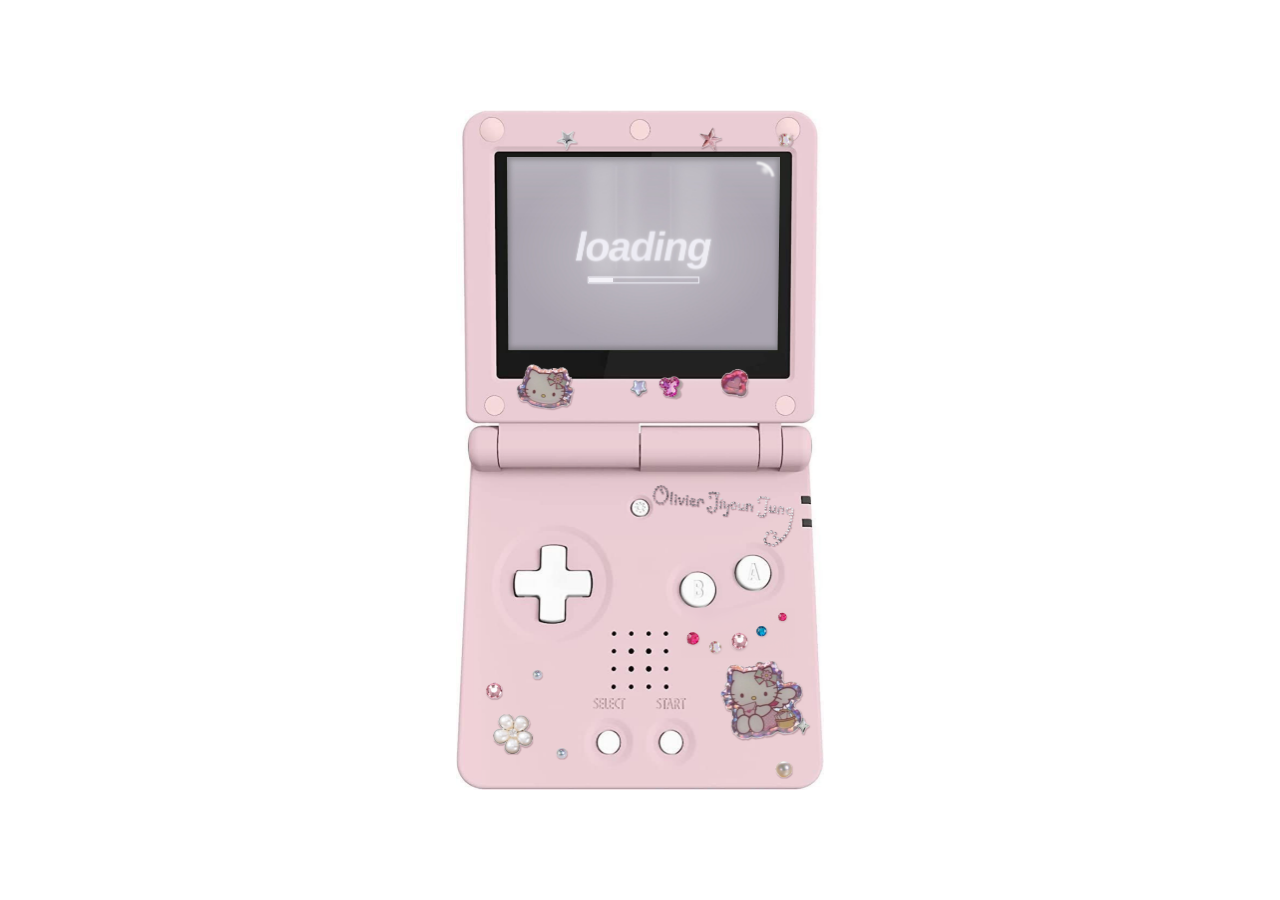
<file: index.html>
<!DOCTYPE html>
<html lang="en">
<head>
<meta charset="UTF-8">
<meta name="viewport" content="width=device-width, initial-scale=1.0">
<title>Olivier Jiyoun Jung</title>
<meta name="description" content="Olivier Jiyoun Jung — speech, language, and the people between them.">
<link rel="preconnect" href="https://fonts.googleapis.com">
<link rel="preconnect" href="https://fonts.gstatic.com" crossorigin>
<link href="https://fonts.googleapis.com/css2?family=DotGothic16&family=Pixelify+Sans:wght@500;600&family=Roboto+Condensed:ital,wght@1,800&family=Arimo:ital,wght@1,700&display=swap" rel="stylesheet">
<link rel="preload" as="image" href="./assets/v2/gba.png">
<link rel="stylesheet" href="./site.css?v=20261111">
</head>
<body class="booting">

<!-- ═══ Boot: GBA loading screen ═══ -->
<section id="boot" class="view gba-view" aria-label="Loading">
  <div class="gba" id="boot-gba">
    <img class="gba-img" src="./assets/v2/gba.png" alt="A pink Game Boy Advance SP decorated with stickers and a rhinestone name sticker">
    <div class="lcd lcd-boot">
      <img src="./assets/v2/lcd-boot.jpg" alt="">
      <i class="boot-fill" id="boot-fill"></i>
      <span class="sr">Olivier Jiyoun Jung — loading</span>
      <span class="boot-press" aria-hidden="true">press start</span>
    </div>
    <button class="hot hot-a" data-skip aria-label="A button — skip loading"></button>
    <button class="hot hot-start" data-skip aria-label="Start button — skip loading"></button>
  </div>
</section>
<div id="flash" aria-hidden="true"></div>

<main id="site">

<!-- ═══ Home: Finder ═══ -->
<section id="home" class="view finder-view" aria-label="Home">
<div class="stage stage-home">
  <div class="win win-home">
    <div class="win-title"><span class="box close" aria-hidden="true"></span><h1>olivier's icons ♪</h1><span class="box zoom" aria-hidden="true"></span><span class="box collapse" aria-hidden="true"></span></div>
    <div class="win-info">7 items, 2026 MB available</div>
    <div class="win-main"><div class="win-body">
      <nav class="folders" aria-label="Sections">
        <a class="folder" href="#about" data-go="about"><img src="./assets/v2/folder-1.png" alt=""><span>about me.1</span></a>
        <a class="folder" href="#academic" data-go="academic"><img src="./assets/v2/folder-2.png" alt=""><span>academic path.2</span></a>
        <a class="folder" href="#works" data-go="works"><img src="./assets/v2/folder-3.png" alt=""><span>selected works.3</span></a>
        <a class="folder" href="./CV_OJJ.pdf" target="_blank" rel="noopener"><img src="./assets/v2/folder-4.png" alt=""><span>full cv.4</span></a>
        <a class="folder" href="#instruments" data-go="instruments"><img src="./assets/v2/folder-5.png" alt=""><span>instruments of<br>the trade.5</span></a>
        <a class="folder" href="#honors" data-go="honors"><img src="./assets/v2/folder-6.png" alt=""><span>honors &amp; awards.6</span></a>
        <a class="folder" href="#guestbook" data-go="guestbook"><img src="./assets/v2/folder-7.png" alt=""><span>guestbook.7</span></a>
      </nav>
    </div>
      <div class="vs" aria-hidden="true"><i class="up"></i><i class="thumb"></i><i class="down"></i></div><div class="hs" aria-hidden="true"><i class="lt"></i><i class="rt"></i></div><div class="grow" aria-hidden="true"></div>
    </div>
  </div>

  <div class="alert" id="alert" role="dialog" aria-label="1 message from olivier">
    <img src="./assets/v2/popup.png" alt="message — 1 message from olivier">
    <button class="a-close" data-close-alert aria-label="Close message"></button>
    <button class="a-ok" data-go="say" aria-label="OK — open the message">OK</button>
  </div>
</div>
</section>

<!-- ═══ About me: PictoChat ═══ -->
<section id="about" class="view picto-view" aria-label="About me">
<div class="stage">
  <div class="picto">
    <div class="picto-head"><button class="xbox" data-home aria-label="Close">✕</button></div>
    <div class="picto-main">
      <div class="tools-wrap"><img class="tools" src="./assets/v2/tools.png" alt=""><button type="button" class="t-up" aria-label="Scroll up"></button><button type="button" class="t-down" aria-label="Scroll down"></button></div>
      <div class="memo memo-about">
        <div class="memo-row memo-top"><span class="tag">about me ♡</span></div>
        <div class="memo-text">
          <p>I study how people talk to each other: what they say, and how they say it.</p>
          <p>I combine language analysis with prosody and timing to build computational models that stay interpretable. That work has taken me from depth and responsiveness in facilitated group conversations to early signs of cognitive and affective decline in how a person talks.</p>
          <p>I also run behavioral experiments on what happens to trust and memory when a voice turns out to be synthetic.</p>
          <p>Speech &amp; Language Processing, Human–AI Interaction, Computational Communication</p>
        </div>
      </div>
    </div>
    <img class="keyboard" src="./assets/v2/keyboard.png" alt="">
  </div>
</div>
</section>

<!-- ═══ Academic path ═══ -->
<section id="academic" class="view finder-view" aria-label="Academic path">
<div class="stage">
  <div class="win">
    <div class="win-title"><button class="box close" data-home aria-label="Close"></button><h2>academic path</h2><span class="box zoom" aria-hidden="true"></span><span class="box collapse" aria-hidden="true"></span></div>
    <div class="win-info">3 items</div>
    <div class="win-main"><div class="win-body">
      <div class="list cols-3">
        <div class="lh"><span>Degree</span><span>Institution</span><span>Period</span></div>
        <div class="lr"><div><b>M.A., Communication &amp; Media</b><small>Advisor: Prof. Jiyoung Kang<br>GPA 4.42 / 4.5, expected Aug 2027</small></div><div>Ewha Womans University<span class="br"></span>Seoul</div><div>Mar 2025 —<span class="br dash"></span>Aug 2027</div></div>
        <div class="lr"><div><b>Exchange Student, School of Business</b></div><div>University of Applied Sciences and Arts Northwestern Switzerland (FHNW)<span class="br"></span>Basel</div><div>Sep 2023 —<span class="br dash"></span>Feb 2024</div></div>
        <div class="lr"><div><b>B.A., Communication &amp; Media</b><small>Scranton Honors Program<br>GPA 4.32 / 4.5, Summa Cum Laude</small></div><div>Ewha Womans University<span class="br"></span>Seoul</div><div>Mar 2021 —<span class="br dash"></span>Feb 2025</div></div>
      </div>
    </div>
      <div class="vs" aria-hidden="true"><i class="up"></i><i class="thumb"></i><i class="down"></i></div><div class="hs" aria-hidden="true"><i class="lt"></i><i class="rt"></i></div><div class="grow" aria-hidden="true"></div>
    </div>
  </div>
</div>
</section>

<!-- ═══ Selected works: project cards ═══ -->
<section id="works" class="view finder-view" aria-label="Selected works">
<div class="stage">
  <div class="win">
    <div class="win-title"><button class="box close" data-home aria-label="Close"></button><h2>selected works ♪</h2><span class="box zoom" aria-hidden="true"></span><span class="box collapse" aria-hidden="true"></span></div>
    <div class="win-info">3 projects, 4 more works</div>
    <div class="win-main"><div class="win-body">
      <div class="projects">
        <article class="pj">
          <div class="pj-art pj-art-depth" aria-hidden="true"></div>
          <div class="pj-body">
            <h3>What makes a conversation deep?</h3>
            <div class="pj-org">MIT Media Lab, Center for Constructive Communication<br>May 2026 — Present</div>
            <p>A framework for measuring depth in facilitated group dialogue, tied to how people sound through prosody and timing.</p>
            <ul class="pj-stats"><li>215 conversations</li><li>7 constructs</li></ul>
          </div>
        </article>
        <article class="pj">
          <div class="pj-art pj-art-speech" aria-hidden="true"></div>
          <div class="pj-body">
            <h3>Hearing decline in speech</h3>
            <div class="pj-org">NAVER Cloud, AI Modeling – Speech Team<br>Nov 2025 — Present</div>
            <p>Speech and language models for early detection of cognitive decline, now extending to depression in clinical interviews.</p>
            <ul class="pj-stats"><li>90.14% F1 on ADReSSo</li><li>prior best 87.32%</li><li>2 papers at INTERSPEECH 2026</li></ul>
            <div class="pj-links"><a href="https://arxiv.org/abs/2606.30675" target="_blank" rel="noopener">arXiv (fusion) »</a><a href="https://arxiv.org/abs/2606.28445" target="_blank" rel="noopener">arXiv (LoRA) »</a><a href="https://clova.ai/tech-blog/%EB%AA%A9%EC%86%8C%EB%A6%AC%EC%97%90-%EB%8B%B4%EA%B8%B4-%EC%9D%B8%EC%A7%80-%EA%B1%B4%EA%B0%95%EC%9D%98-%EB%8B%A8%EC%84%9C-%EC%B9%98%EB%A7%A4-%EC%A1%B0%EA%B8%B0-%EC%8B%A0%ED%98%B8%EB%A5%BC-%EC%B0%BE" target="_blank" rel="noopener">CLOVA Tech Blog »</a></div>
          </div>
        </article>
        <article class="pj">
          <div class="pj-art pj-art-choice" aria-hidden="true"></div>
          <div class="pj-body">
            <h3>How should AI present alternatives?</h3>
            <div class="pj-org">Ewha Womans University<br>with Prof. Jiyoung Kang</div>
            <p>When people decide with an AI chatbot, does it matter whether ideas arrive one at a time or all at once, or whether past choices stay visible as a tree?</p>
            <ul class="pj-stats"><li>Interaction design</li><li>Decision-making</li><li>CHI 2027 LBW (in progress)</li></ul>
          </div>
        </article>
      </div>
      <div class="pj-more-head">more works</div>
      <div class="list cols-works">
        <div class="lr doc"><div><b>Hearing Is Not Remembering: Labeled AI Exposure Protects Memory Without Improving Discrimination of Deepfake Audio</b><small>ACM CHI 2027, related talk at APCAM 2026</small></div><div>Under Review</div><div>2027</div><div class="na">—</div></div>
        <div class="lr doc on"><div><b>South Korean V-Tuber Visual Conventions within Korea–Japan Cultural Circuits</b><small><i>Asian Communication Research</i>, 23(2), presented at NCA 2025</small></div><div>Published</div><div>2026</div><div><a href="https://doi.org/10.20879/acr.2026.23.014" target="_blank" rel="noopener">DOI »</a></div></div>
        <div class="lr doc on"><div><b>Toward a Neurocognitive Account of CASA: EEG Evidence from Human and ChatGPT-Enabled Social Robot Conversation</b><small><i>International Journal of Human-Computer Interaction</i>, presented at ICA 2026</small></div><div>Published</div><div>2026</div><div><a href="https://doi.org/10.1080/10447318.2026.2762653" target="_blank" rel="noopener">DOI »</a></div></div>
        <div class="lr doc"><div><b>How Policy Shapes Media Narratives of Environmental Risk: A Nine-Year Analysis of Particulate Matter News Coverage in South Korea</b></div><div>Under Review</div><div>2026</div><div class="na">—</div></div>
      </div>
      <a class="pj-cv" href="./CV_OJJ.pdf" target="_blank" rel="noopener">full publication list in my CV (PDF) »</a>
    </div>
      <div class="vs" aria-hidden="true"><i class="up"></i><i class="thumb"></i><i class="down"></i></div><div class="hs" aria-hidden="true"><i class="lt"></i><i class="rt"></i></div><div class="grow" aria-hidden="true"></div>
    </div>
  </div>
</div>
</section>

<!-- ═══ Instruments ═══ -->
<section id="instruments" class="view finder-view" aria-label="Instruments of the trade">
<div class="stage">
  <div class="win">
    <div class="win-title"><button class="box close" data-home aria-label="Close"></button><h2>instruments of the trade</h2><span class="box zoom" aria-hidden="true"></span><span class="box collapse" aria-hidden="true"></span></div>
    <div class="win-info">5 groups, 27 tools</div>
    <div class="win-main"><div class="win-body">
      <div class="list cols-2">
        <div class="lh"><span>Category</span><span>Tools</span></div>
        <div class="lr"><div><b>Programming</b></div><div class="big">Python, R, JavaScript, LaTeX, Docker</div></div>
        <div class="lr"><div><b>Machine Learning &amp; NLP</b></div><div class="big">PyTorch, Hugging Face Transformers, scikit-learn, LLM Fine-tuning (LoRA), RAG, Computer Vision</div></div>
        <div class="lr"><div><b>Speech &amp; Audio</b></div><div class="big">ASR (Whisper), Speech Emotion Recognition, Prosodic Analysis (Praat), Audio LLMs</div></div>
        <div class="lr"><div><b>Research Methods</b></div><div class="big">Mixed-effects Models, Experimental &amp; Survey Design, Content Analysis, PsychoPy, SPSS, MNE-Python (EEG)</div></div>
        <div class="lr"><div><b>Audio &amp; Creative</b></div><div class="big">Ableton Live, Melodyne, Logic Pro, Unreal Engine (VR), Adobe Premiere Pro, Adobe Photoshop</div></div>
      </div>
    </div>
      <div class="vs" aria-hidden="true"><i class="up"></i><i class="thumb"></i><i class="down"></i></div><div class="hs" aria-hidden="true"><i class="lt"></i><i class="rt"></i></div><div class="grow" aria-hidden="true"></div>
    </div>
  </div>
</div>
</section>

<!-- ═══ Honors ═══ -->
<section id="honors" class="view finder-view" aria-label="Honors and awards">
<div class="stage">
  <div class="win">
    <div class="win-title"><button class="box close" data-home aria-label="Close"></button><h2>honors &amp; awards</h2><span class="box zoom" aria-hidden="true"></span><span class="box collapse" aria-hidden="true"></span></div>
    <div class="win-info">9 items</div>
    <div class="win-main"><div class="win-body">
      <div class="list cols-3">
        <div class="lh"><span>Award</span><span>Awarded by</span><span>Year</span></div>
        <div class="lr"><div><b>SSK Graduate Assistantship</b><small>$6,700 / yr</small></div><div>Ewha Womans University</div><div>2026–2027</div></div>
        <div class="lr"><div><b>SSK Travel Support</b><small>INTERSPEECH 2026, $750</small></div><div>Ewha Womans University</div><div>2026</div></div>
        <div class="lr"><div><b>Excellence Ewha-in Scholarship</b><small>$10,000</small></div><div>Ewha Womans University</div><div>2025–2027</div></div>
        <div class="lr"><div><b>Summa Cum Laude</b></div><div>Ewha Womans University</div><div>2025</div></div>
        <div class="lr"><div><b>Student Travel Grant</b><small>NCA 111th Convention</small></div><div>National Communication Association</div><div>2025</div></div>
        <div class="lr"><div><b>Departmental Academic Excellence Scholarship</b></div><div>Ewha Womans University</div><div>2024</div></div>
        <div class="lr"><div><b>FHNW International Merit Scholarship</b></div><div>University of Applied Sciences and Arts Northwestern Switzerland</div><div>2023</div></div>
        <div class="lr"><div><b>Excellence Award</b><small>5th Investigative Reporting Contest</small></div><div>Korea News Agency Commission</div><div>2022</div></div>
        <div class="lr"><div><b>Highest Honors</b><small>all semesters</small></div><div>Ewha Womans University</div><div>2021–2025</div></div>
      </div>
    </div>
      <div class="vs" aria-hidden="true"><i class="up"></i><i class="thumb"></i><i class="down"></i></div><div class="hs" aria-hidden="true"><i class="lt"></i><i class="rt"></i></div><div class="grow" aria-hidden="true"></div>
    </div>
  </div>
</div>
</section>

<!-- ═══ Guestbook: rate + write (PictoChat) ═══ -->
<section id="guestbook" class="view picto-view" aria-label="Guestbook — leave a note">
<div class="stage">
  <form class="picto" id="gb-form" autocomplete="off">
    <div class="picto-head"><button type="button" class="xbox" data-home aria-label="Close">✕</button></div>
    <div class="picto-main">
      <div class="tools-wrap"><img class="tools" src="./assets/v2/tools.png" alt=""><button type="button" class="t-up" aria-label="Scroll up"></button><button type="button" class="t-down" aria-label="Scroll down"></button></div>
      <div class="memo memo-about memo-gb">
        <div class="memo-row memo-top"><span class="tag">guestbook ♡</span></div>
        <div class="memo-text">
          <p>rate your experience, then leave a note ♡</p>
          <div class="gb-line"><span class="gb-lab">hearts</span><span class="stars" id="rate-stars" role="radiogroup" aria-label="Rating">
            <button type="button" data-v="1" aria-label="1 heart"></button><button type="button" data-v="2" aria-label="2 hearts"></button><button type="button" data-v="3" aria-label="3 hearts"></button><button type="button" data-v="4" aria-label="4 hearts"></button><button type="button" data-v="5" aria-label="5 hearts"></button>
          </span></div>
          <label class="gb-line"><span class="gb-lab">nickname</span><input id="gb-name" maxlength="30" placeholder="your name"></label>
          <label class="gb-line"><span class="gb-lab">message</span><input id="gb-message" maxlength="100" placeholder="say something nice ♡"></label>
        </div>
      </div>
    </div>
    <div class="kb-wrap">
      <img class="keyboard" src="./assets/v2/keyboard.png" alt="">
      <button type="submit" class="hot hot-enter" aria-label="Enter — sign the guestbook"></button>
      <button type="submit" class="hot hot-send" aria-label="Send — sign the guestbook"></button>
    </div>
  </form>
</div>
</section>

<!-- ═══ Guestbook: wall ═══ -->
<section id="wall" class="view finder-view" aria-label="Guestbook entries">
<div class="stage">
  <div class="win">
    <div class="win-title"><button class="box close" data-home aria-label="Close"></button><h2>guestbook ♪</h2><span class="box zoom" aria-hidden="true"></span><span class="box collapse" aria-hidden="true"></span></div>
    <div class="win-info" id="gb-info">loading entries…</div>
    <div class="win-main"><div class="win-body">
      <div class="list cols-gb" id="gb-list">
        <div class="lh"><span>Nickname</span><span>Message</span><span>Date</span></div>
      </div>
    </div>
      <div class="vs" aria-hidden="true"><i class="up"></i><i class="thumb"></i><i class="down"></i></div><div class="hs" aria-hidden="true"><i class="lt"></i><i class="rt"></i></div><div class="grow" aria-hidden="true"></div>
    </div>
  </div>
</div>
</section>

<!-- ═══ Say hello: GBA message ═══ -->
<section id="say" class="view gba-view" aria-label="Say hello">
  <div class="gba" id="say-gba">
    <img class="gba-img" src="./assets/v2/gba.png" alt="">
    <div class="lcd lcd-msg">
      <img src="./assets/v2/lcd-say.jpg" alt="olivier: open to research collabs, speaking invitations and good conversations">
      <a class="row r-email" href="mailto:olivierjiyounjung@gmail.com"><span class="sr">Email</span></a>
      <a class="row r-li" href="https://www.linkedin.com/in/olivier-jiyoun-jung-290287389" target="_blank" rel="noopener"><span class="sr">LinkedIn</span></a>
      <a class="row r-cv" href="./CV_OJJ.pdf" target="_blank"><span class="sr">CV (PDF)</span></a>
      <button class="row r-back" data-home><span class="sr">Back</span></button>
    </div>
    <button class="hot hot-a" data-home aria-label="A button — back home"></button>
    <button class="hot hot-b" data-home aria-label="B button — back home"></button>
    <button class="hot hot-dpad" data-home aria-label="D-pad — back home"></button>
    <button class="hot hot-start" data-home aria-label="Start — back home"></button>
  </div>
</section>

</main>

<script src="./site.js?v=20261111"></script>
</body>
</html>
</file>
<file: site.css>
/* Olivier Jiyoun Jung — v2 "pink Game Boy + Mac OS 8" site.
   Palette and sizes follow the Figma file "olivierjyjung — welcome redesign". */
:root {
  --bg: #FCE9F1;        /* window / pictochat background */
  --panel: #FEEDF7;     /* buttons, info bar, memo */
  --pink: #FFB9E7;      /* the one accent pink */
  --choc: #7B4F3A;      /* outlines, arrows */
  --choc-dk: #5E3A2A;   /* window edge + shadow */
  --gray: #ABA1AA;
  --ink: #1A0714;
  --sub: #7A4E68;
  --link: #D6479C;
  --pix: 'DotGothic16', 'MS Gothic', monospace;
}
* { box-sizing: border-box; }
html, body { margin: 0; }
body { background: #fff; color: var(--ink); font-family: var(--pix); }
button { font: inherit; color: inherit; background: none; border: 0; padding: 0; cursor: pointer; }
a { color: inherit; }
img { display: block; }

/* ─── views (desktop: one at a time) ─── */
.view { min-height: 100vh; min-height: 100dvh; display: none; align-items: center; justify-content: center; padding: 48px 24px; }
.view.on { display: flex; animation: fadeIn .25s ease-out; }
@keyframes fadeIn { from { opacity: 0; } }
body.booting #site { display: none; }
body:not(.booting) #boot { display: none; }
#boot { display: flex; }

/* ─── Game Boy ─── */
.gba { position: relative; height: min(88vh, 680px); aspect-ratio: 737 / 1360; }
.gba-img { width: 100%; height: 100%; user-select: none; -webkit-user-drag: none; }
.lcd {
  position: absolute; left: 13.84%; top: 6.9%; width: 74.15%; height: 28.42%;
  clip-path: polygon(0 0, 100% 0, 99.01% 100%, .49% 100%);
  container-type: inline-size; overflow: hidden;
}
.lcd-in { position: absolute; inset: 0; }
.hot { position: absolute; border-radius: 50%; background: transparent; transform: translate(-50%, -50%); }
.hot:focus-visible { outline: 2px dashed var(--link); }
.hot-a     { left: 80.7%; top: 67.8%; width: 11%; aspect-ratio: 1; }
.hot-b     { left: 65.7%; top: 70.5%; width: 11%; aspect-ratio: 1; }
.hot-dpad  { left: 26.7%; top: 69.6%; width: 20%; aspect-ratio: 1; }
.hot-start { left: 58.3%; top: 92.8%; width: 9%;  aspect-ratio: 1; }

/* boot LCD — Figma render of the IMG_7905 loading screen; only the bar fill is live */
.lcd > img { position: absolute; inset: 0; width: 100%; height: 100%; }
.boot-fill { position: absolute; left: 30.055%; top: 52.52%; height: 2.07%; width: 3.19%; background: #F4F2F8; box-shadow: 0 0 1.4cqw rgba(255,255,255,.4); }
.sr { position: absolute; width: 1px; height: 1px; overflow: hidden; clip: rect(0 0 0 0); white-space: nowrap; }

/* boot → home: zoom into the LCD, flash white */
#boot-gba { transform-origin: 50% 21%; transition: transform .6s ease-in; }
#boot.zoom #boot-gba { transform: scale(4.6); }
#flash { position: fixed; inset: 0; background: #fff; opacity: 0; pointer-events: none; z-index: 50; transition: opacity .45s ease-out; }
#flash.on { opacity: 1; transition-duration: .5s; transition-timing-function: ease-in; }

/* boot = gate: after the bar fills, PRESS START blinks until the visitor clicks, taps, or presses a key */
#boot { cursor: pointer; }
.boot-press { position: absolute; left: 0; right: 0; top: 76%; text-align: center; visibility: hidden;
  font: italic 700 6.2cqw/1 'Arimo', sans-serif; letter-spacing: .06em; text-transform: uppercase;
  color: #F4F2F8; text-shadow: 0 0 1.4cqw rgba(255,255,255,.55); }
#boot.ready .boot-press { visibility: visible; animation: pressBlink 1.1s steps(1, end) infinite; }
@keyframes pressBlink { 50% { visibility: hidden; } }
@media (prefers-reduced-motion: reduce) { #boot.ready .boot-press { animation: none; } }

/* say-hi LCD — Figma render; menu rows are link hotspots */
.lcd .row { position: absolute; left: 5.72%; width: 87.45%; height: 10.69%; display: block; }
.r-email { top: 53.89%; } .r-li { top: 64.47%; } .r-cv { top: 75.04%; }
.lcd .r-back { left: 79%; top: 86.5%; width: 17%; height: 11%; }
.lcd .row:hover, .lcd .row:focus-visible { background: rgba(46,42,51,.16); outline: none; }
.lcd .r-email:hover, .lcd .r-email:focus-visible { background: rgba(255,255,255,.12); }
#say.buzz #say-gba { animation: buzz .32s linear 1; }
@keyframes buzz { 0%,100% { transform: none; } 15% { transform: translateX(9px); } 35% { transform: translateX(-8px); } 55% { transform: translateX(6px); } 75% { transform: translateX(-4px); } }
#say.dim .lcd-msg > img { filter: brightness(.8); }

/* ─── Mac OS 8 Finder window ─── */
.win { position: relative; width: min(960px, 100%); background: var(--bg); border: 2px solid var(--choc-dk); box-shadow: 4px 4px 0 rgba(94,58,42,.22); display: flex; flex-direction: column; }
.win-home { width: min(820px, 100%); }
.win-title { position: relative; height: 38px; display: flex; align-items: center; justify-content: center; }
.win-title::before { content: ''; position: absolute; left: 44px; right: 76px; top: 9px; height: 22px;
  background: repeating-linear-gradient(var(--pink) 0 1.5px, #fff 1.5px 2.5px, transparent 2.5px 4px); }
.win-title h1, .win-title h2 { position: relative; margin: 0; padding: 0 10px; background: var(--bg); font: 20px/29px var(--pix); font-weight: 400; }
.box { position: absolute; top: 8px; width: 22px; height: 22px; background: var(--panel); border: 1.5px solid var(--choc);
  box-shadow: inset 2px 2px 0 #fff, inset -2px -2px 0 var(--pink); }
.box.close { left: 12px; } .box.zoom { right: 40px; } .box.collapse { right: 12px; }
.box.zoom::after { content: ''; position: absolute; left: 3.5px; top: 3.5px; width: 12px; height: 10px; border: 1.5px solid var(--choc); }
.box.collapse::after { content: ''; position: absolute; left: 3.5px; width: 12px; top: 4.5px; height: 6.5px; border-top: 1.5px solid var(--choc); border-bottom: 1.5px solid var(--choc); }
button.box:hover { background: var(--pink); }
.win-info { margin: 2px 8px 6px; height: 44px; display: flex; align-items: center; justify-content: center; background: var(--panel); border: 1.5px solid var(--pink); font-size: 19px; position: relative; }
.win-info::before { content: ''; position: absolute; left: 11px; top: 9px; width: 20px; height: 20px;
  background: linear-gradient(90deg, var(--pink) 1px, transparent 1px 6px, var(--pink) 6px 7px, transparent 7px) 0 0 / 7px 7px,
              linear-gradient(var(--pink) 1px, transparent 1px 6px, var(--pink) 6px 7px, transparent 7px) 0 0 / 7px 7px; }
.win-main { display: grid; grid-template-columns: minmax(0, 1fr) 32px; grid-template-rows: auto 32px; margin: 0 8px 8px; }
.win-body { background: #fff; border: 1.5px solid var(--pink); border-right: 0; overflow-y: auto; overscroll-behavior: contain; scrollbar-width: none; }
.win-body::-webkit-scrollbar { display: none; }
.vs, .hs, .grow { position: relative; user-select: none; background: var(--panel); border: 1.5px solid var(--pink); }
.hs { border-top: 0; } .grow { border-top: 0; border-left: 0; }
.vs i, .hs i { position: absolute; width: 32px; height: 32px; background: var(--panel); border: 1.5px solid var(--choc); box-shadow: inset 2px 2px 0 #fff, inset -2px -2px 0 var(--pink); }
.vs .up { left: -1.5px; top: -1.5px; } .vs .down { left: -1.5px; bottom: -1.5px; }
.vs .thumb { left: .5px; top: 38.5px; width: 28px; height: 34px;
  background: repeating-linear-gradient(var(--choc) 0 1.5px, transparent 1.5px 5px) 6px 8px / 16px 17px no-repeat var(--panel); }
.hs .lt { left: -1.5px; top: -1.5px; } .hs .rt { right: -1.5px; top: -1.5px; }
.vs .up::after, .vs .down::after, .hs .lt::after, .hs .rt::after { content: ''; position: absolute; border: solid transparent; }
.vs .up::after { left: 7.5px; top: 10.5px; border-width: 0 7px 8px; border-bottom-color: var(--choc); }
.vs .down::after { left: 7.5px; top: 10.5px; border-width: 8px 7px 0; border-top-color: var(--choc); }
.hs .lt::after { left: 10.5px; top: 7.5px; border-width: 7px 8px 7px 0; border-right-color: var(--choc); }
.hs .rt::after { left: 10.5px; top: 7.5px; border-width: 7px 0 7px 8px; border-left-color: var(--choc); }
.grow::after { content: ''; position: absolute; left: 6px; top: 6px; width: 18px; height: 18px;
  background: url("data:image/svg+xml,%3Csvg xmlns='http://www.w3.org/2000/svg' viewBox='0 0 18 18'%3E%3Cpath d='M0 18L18 0M6 18L18 6M12 18L18 12' stroke='%237B4F3A' stroke-width='1.5'/%3E%3C/svg%3E"); }

/* home folders — positions from the Figma home frame */
.win-home .win-body { height: 384px; max-height: none; }
.folders { position: relative; height: 100%; }
.folder { position: absolute; width: 170px; height: 110px; text-decoration: none; font-size: 16px; line-height: 19px; text-align: center; }
.folder img { width: 76px; height: 76px; margin-left: 53px; }
.folder span { position: absolute; left: 0; right: 0; top: 70px; }
.folder:nth-child(1) { left: 25px;  top: 60px; } .folder:nth-child(2) { left: 205px; top: 60px; }
.folder:nth-child(3) { left: 395px; top: 60px; } .folder:nth-child(4) { left: 575px; top: 60px; }
.folder:nth-child(5) { left: 111px; top: 220px; } .folder:nth-child(6) { left: 301px; top: 220px; } .folder:nth-child(7) { left: 491px; top: 220px; }
.folder:hover span, .folder:focus-visible span { outline: none; }
.folder:hover span > *, .folder:focus-visible span { background: none; }
.folder:hover img, .folder:focus-visible img { filter: brightness(.88); }

/* lists */
.list { display: grid; font-size: 15px; }
.lh, .lr { display: grid; grid-template-columns: var(--cols); }
.cols-3 { --cols: 57% 27.6% 15.4%; }
.cols-2 { --cols: 28.5% 71.5%; }
.cols-works { --cols: 65.8% 14% 8.1% 12.1%; }
.cols-gb { --cols: 23% 60% 17%; }
.lh { position: sticky; top: 0; z-index: 1; }
.lh span { height: 28px; padding: 3px 12px 0; background: var(--panel); border: 1.5px solid var(--pink); border-left-width: 0; font-size: 16px; line-height: 22px; }
.lh span:first-child { position: relative; border-left-width: 0; padding-left: 14px; }
.cols-works .lh span:first-child, .cols-gb .lh span:first-child { padding-left: 34px; }
.lh span:first-child::after { content: ''; position: absolute; right: 8px; top: 10px; border: solid transparent; border-width: 6px 5px 0; border-top-color: var(--choc); }
.lr { border-bottom: 1px solid var(--pink); }
.lr > div { padding: 4px 12px 8px; font-size: 14px; line-height: 20px; }
.lr > div:first-child { padding-left: 14px; }
.lr > div:nth-child(2) { background: var(--panel); }
.lr b { display: block; font-weight: 400; font-size: 18px; line-height: 24px; }
.lr small { display: block; margin-top: 4px; font-size: 14px; line-height: 20px; color: var(--sub); }
.cols-works .lr b, .cols-gb .lr b { font-size: 15px; line-height: 20px; }
.cols-works .lr > div, .cols-gb .lr > div { font-size: 15px; }
.lr .big { font-size: 16px; line-height: 24px; }
.lr .na { color: var(--gray); }
.lr .br::before { content: '\A'; white-space: pre; }
.lr a { color: var(--link); }
.doc > div:first-child, .gb-row > div:first-child { position: relative; padding-left: 34px; }
.doc > div:first-child::before { content: ''; position: absolute; left: 10px; top: calc(50% - 2px); width: 14px; height: 17px; transform: translateY(-50%);
  background: #fff; border: 1.2px solid var(--choc); clip-path: polygon(0 0, 70% 0, 100% 24%, 100% 100%, 0 100%); }
.doc.on > div:first-child::before { background: var(--pink); }
.gb-row > div:first-child::before { content: ''; position: absolute; left: 11px; top: 13px; width: 16px; height: 14px;
  background: url("data:image/svg+xml,%3Csvg xmlns='http://www.w3.org/2000/svg' viewBox='0 0 7 6' shape-rendering='crispEdges'%3E%3Cpath d='M1 0h2v1H1zM4 0h2v1H4zM0 1h1v2H0zM3 1h1v1H3zM6 1h1v2H6zM1 3h1v1H1zM5 3h1v1H5zM2 4h1v1H2zM4 4h1v1H4zM3 5h1v1H3z' fill='%237B4F3A'/%3E%3Cpath d='M1 1h2v2H1zM4 1h2v2H4zM3 2h1v1H3zM2 3h3v1H2zM3 4h1v1H3z' fill='%23fff'/%3E%3C/svg%3E") center / contain no-repeat; image-rendering: pixelated; }
.gb-row.new { background: rgba(255,185,231,.35); }
.gb-row.new > div:first-child::before { filter: hue-rotate(0deg); background-image: url("data:image/svg+xml,%3Csvg xmlns='http://www.w3.org/2000/svg' viewBox='0 0 7 6' shape-rendering='crispEdges'%3E%3Cpath d='M1 0h2v1H1zM4 0h2v1H4zM0 1h1v2H0zM3 1h1v1H3zM6 1h1v2H6zM1 3h1v1H1zM5 3h1v1H5zM2 4h1v1H2zM4 4h1v1H4zM3 5h1v1H3z' fill='%237B4F3A'/%3E%3Cpath d='M1 1h2v2H1zM4 1h2v2H4zM3 2h1v1H3zM2 3h3v1H2zM3 4h1v1H3z' fill='%23FFB9E7'/%3E%3C/svg%3E"); }
.gb-row .stars-mini { color: var(--choc); margin-left: 8px; }

/* ─── Home alert — Figma render with live buttons ─── */
#home { position: relative; }
.alert { position: absolute; left: calc(50% + 146px); top: calc(50% + 166px); width: 248px; box-shadow: 3px 3px 0 rgba(94,58,42,.22); z-index: 2; }
.alert img { width: 100%; }
.alert.gone { display: none; }
.a-close, .a-ok { position: absolute; }
.a-close { left: 2.4%; top: 3.4%; width: 4.8%; height: 10.2%; }
.a-ok { left: 68.5%; top: 67.8%; width: 26.6%; height: 23.7%; border-radius: 9px; }
.a-ok:hover { background: rgba(255,185,231,.35); }

/* ─── PictoChat (about + guestbook) ─── */
.picto-view { background: var(--bg); }
.picto-view { padding-left: 12px; padding-right: 12px; }
.picto { width: min(1000px, 100%); display: flex; flex-direction: column; align-items: center; }
.picto-head { align-self: stretch; display: flex; justify-content: flex-end; align-items: center; gap: 10px; margin-bottom: 8px; font-size: 22px; }
.xbox { width: 30px; height: 30px; border: 2.5px solid var(--ink); background: #fff; font-size: 18px; line-height: 1; }
.xbox:hover { background: var(--pink); }
.picto-main { align-self: stretch; position: relative; display: flex; padding-left: 68px; }
.tools { position: absolute; left: 0; top: 0; width: 51px; height: 100%; object-fit: contain; image-rendering: pixelated; }
.memo { flex: 1; position: relative; background: var(--panel); border: 4px solid var(--ink); border-radius: 16px; padding: 10px; }
.memo::before { content: ''; position: absolute; inset: 4px; border: 3px solid var(--pink); border-radius: 12px; pointer-events: none; }
.memo-row { position: relative; display: flex; align-items: center; min-height: var(--row); border-bottom: 2.5px solid var(--pink); }
.memo-row:last-child { border-bottom: 0; }
.tag { align-self: stretch; display: flex; align-items: center; padding: 0 18px; background: var(--pink); border-right: 2.5px solid var(--pink); min-width: 196px; font-size: 24px; }
.tag.plain { background: none; min-width: 0; font-size: 26px; }
.memo-about { --row: 36px; }
.memo-about .tag { min-width: 0; }
.memo-top .deco { padding-left: 30px; font-size: 22px; white-space: nowrap; }
.memo-text { font-size: 21px; line-height: 36px; padding: 0 20px;
  background: repeating-linear-gradient(transparent 0 33.5px, var(--pink) 33.5px 36px); }
.memo-text p { margin: 0 0 36px; }
.memo-text p:last-child { margin-bottom: 0; }
.keyboard { width: min(559px, 76%); margin-top: 16px; image-rendering: auto; }

.stars { display: flex; align-items: center; gap: 6px; }
.stars button { width: 20px; height: 17px; background: url('./assets/v2/heart-empty.png') center / contain no-repeat; image-rendering: pixelated; }
.stars button.on { background-image: url('./assets/v2/heart-full.png'); }
.kb-wrap { position: relative; width: min(840px, 84%); margin-top: 16px; }
.kb-wrap .keyboard { width: 100%; margin: 0; }
.kb-wrap .hot { border-radius: 4px; transform: none; }
.hot-enter { left: 66.1%; top: 39.3%; width: 12.3%; height: 16.1%; }
.hot-send  { left: 87%;   top: .4%;   width: 13%;   height: 32.4%; }

/* ═══ Mobile: one long scrolling page ═══ */
@media (max-width: 720px) {
  .view { padding: 16px; }
  .stage { width: 100%; display: flex; flex-direction: column; align-items: stretch; }
  .stage-home .win-home, .stage-home .alert { position: relative; left: auto; top: auto; }
  .picto-view .stage { align-items: center; }
  .gba { height: auto; width: min(92vw, 380px); }
  #boot { min-height: 100dvh; }
  #say { padding: 28px 16px 60px; }

  .win-title { height: 30px; }
  .win-title::before { left: 34px; right: 60px; top: 7px; height: 16px; }
  .win-title h1, .win-title h2 { font-size: 16px; padding: 0 8px; }
  .box { top: 6px; width: 18px; height: 18px; }
  .box.close { left: 8px; } .box.zoom { right: 32px; } .box.collapse { right: 8px; }
  .box.zoom::after { width: 8px; height: 7px; }
  .win-info { height: 34px; font-size: 14px; margin: 2px 6px 6px; }
  .win-info::before { display: none; }
  .win-title h1, .win-title h2 { line-height: 22px; }
  .win-main { margin: 0 6px 6px; grid-template-columns: minmax(0, 1fr) 20px; grid-template-rows: auto 20px; }
  .win-body { max-height: calc(100dvh - 150px); overflow-y: auto; }
  .win-home .win-body { height: auto; max-height: none; overflow: visible; }
  .vs i, .hs i { width: 20px; height: 20px; }
  .vs .thumb { width: 16px; height: 24px; top: 24px; background-position: 3px 6px; background-size: 10px 12px; }
  .vs .up::after, .vs .down::after { left: 4px; top: 6px; border-width: 0 5px 6px; }
  .vs .down::after { border-width: 6px 5px 0; }
  .hs .lt::after, .hs .rt::after { left: 6px; top: 4px; border-width: 5px 6px 5px 0; }
  .hs .rt::after { border-width: 5px 0 5px 6px; }
  .grow::after { left: 3px; top: 3px; width: 12px; height: 12px; }

  .folders { display: grid; grid-template-columns: 1fr 1fr; row-gap: 26px; padding: 22px 8px 26px; height: auto; }
  .folder:nth-child(n) { position: static; width: auto; height: auto; display: flex; flex-direction: column; align-items: center; gap: 6px; font-size: 14px; line-height: 17px; }
  .folder img { width: 64px; height: 64px; margin: 0; transform: translateX(5px); }
  .folder span { position: static; }
  .alert { position: relative; left: auto; top: auto; margin: -14px 0 0 auto; width: 232px; }
  #home { flex-direction: column; align-items: stretch; }

  .lh { display: none; }
  .lr { display: block; padding: 10px 10px 10px 12px; }
  .lr > div { padding: 0; background: none !important; display: inline; font-size: 11px; line-height: 16px; color: var(--choc); }
  .lr > div:first-child { display: block; padding-left: 0; color: var(--ink); margin-bottom: 4px; }
  .lr > div:not(:first-child):not(:last-child)::after { content: ', '; }
  .lr > div.na { display: none; }
  .lr b, .cols-works .lr b, .cols-gb .lr b { font-size: 14px; line-height: 19px; }
  .lr small { font-size: 11px; line-height: 15px; margin-top: 3px; }
  .lr .br::before { content: ', '; white-space: normal; }
  .lr .br.dash::before { content: ' '; }
  .lr .big { font-size: 12px; line-height: 17px; }
  .doc > div:first-child, .gb-row > div:first-child { padding-left: 20px; }
  .doc > div:first-child::before { left: 0; top: 3px; transform: none; width: 11px; height: 14px; }
  .gb-row > div:first-child::before { left: 0; top: 3px; width: 13px; height: 11px; }
  .cols-2 .lr > div:last-child { color: var(--sub); }

  .picto-view { background: var(--bg); padding-top: 28px; padding-bottom: 28px; }
  .picto-head { font-size: 14px; padding-left: 0; }
  .xbox { width: 24px; height: 24px; font-size: 14px; border-width: 2px; }
  .picto-main { padding-left: 36px; }
  .tools { width: 30px; }
  .memo { border-width: 3px; border-radius: 12px; padding: 7px; }
  .memo::before { inset: 3px; border-width: 2px; border-radius: 9px; }
  .memo-about { --row: 26px; }
  .memo-row { border-bottom-width: 2px; }
  .tag { font-size: 13px; padding: 0 10px; min-width: 86px; }
  .memo-top .deco { font-size: 12px; padding-left: 12px; }
  .memo-text { font-size: 12px; line-height: 26px; padding: 0 8px; background: repeating-linear-gradient(transparent 0 24px, var(--pink) 24px 26px); }
  .memo-text p { margin-bottom: 26px; }
  .keyboard, .kb-wrap { width: 100%; }
  .stars { gap: 4px; }
  .stars button { width: 15px; height: 13px; }
}

@media (prefers-reduced-motion: reduce) {
  #boot-gba, #flash { transition: none; }
  #say.buzz #say-gba { animation: none; }
  .view.on { animation: none; }
}


/* ═══ Desktop stage: each screen is a Figma frame, scaled down to fit the window ═══ */
@media (min-width: 721px) {
  #site .view { padding: 16px; }
  .stage { width: 1024px; flex: none; display: flex; flex-direction: column; align-items: center; justify-content: center; padding: 32px 0; }
  .stage-home { position: relative; height: 768px; padding: 0; display: block; }
  .stage-home .win-home { position: absolute; left: 102px; top: 127px; width: 820px; }
  .stage-home .alert { left: 658px; top: 550px; }
  .picto-view .stage { background: var(--bg); }
  .finder-view .win-body { max-height: 560px; }
  .picto { width: 1000px; }
}

/* live Finder scrollbars */
.vs i, .hs i { cursor: inherit; }
.vs .up, .vs .down, .hs .lt, .hs .rt, .vs .thumb { pointer-events: auto; }
.vs .up:active, .vs .down:active, .hs .lt:active, .hs .rt:active { box-shadow: inset -2px -2px 0 #fff, inset 2px 2px 0 var(--pink); background-color: var(--pink); }
.vs .thumb { touch-action: none; }

/* zoom box: inner square dead centre */
.box.zoom::after { left: 50%; top: 50%; transform: translate(-50%, -50%); }

/* standard system cursors */
a, button, [data-go], [data-home], .folder, .row, .hot, .vs i, .hs i { cursor: pointer; }
input { cursor: text; }

/* ─── centre every glyph inside its box ─── */
.vs .up::after, .vs .down::after, .hs .lt::after, .hs .rt::after { left: 50% !important; top: 50% !important; transform: translate(-50%, -50%); }
.vs .thumb { background-position: center !important; background-size: 16px 16.5px !important; }
.box.collapse::after { left: 50%; top: 50%; transform: translate(-50%, -50%); }
.grow::after { left: 50%; top: 50%; transform: translate(-50%, -50%); }
@media (max-width: 720px) { .vs .thumb { background-size: 10px 11.5px !important; } }


/* ─── tool column: a real ▲▼ scroller ─── */
.tools-wrap { position: absolute; left: 0; top: 50%; transform: translateY(-50%); width: 51px; }
.tools-wrap .tools { position: static; width: 100%; height: auto; }
.tools-wrap button { position: absolute; left: 0; width: 100%; height: 6.5%; }
.t-up { top: 0; } .t-down { top: 12%; }
.tools-wrap button:active { background: rgba(255,185,231,.45); }
@media (min-width: 721px) {
  .memo-about .memo-text { max-height: 432px; overflow-y: auto; scrollbar-width: none; background-attachment: local; overscroll-behavior: contain; }
  .memo-about .memo-text::-webkit-scrollbar { display: none; }
  .finder-view .win-body { max-height: 400px; }
}
@media (max-width: 720px) { .tools-wrap { width: 30px; } }

/* guestbook: heart sits right next to the nickname */
.gb-row > div:first-child { padding-left: 14px !important; }
.gb-row > div:first-child::before { content: none !important; }
.gb-row b::before { content: ''; display: inline-block; width: 14px; height: 12px; margin-right: 6px; vertical-align: -1px; image-rendering: pixelated;
  background: url("data:image/svg+xml,%3Csvg xmlns='http://www.w3.org/2000/svg' viewBox='0 0 7 6' shape-rendering='crispEdges'%3E%3Cpath d='M1 0h2v1H1zM4 0h2v1H4zM0 1h1v2H0zM3 1h1v1H3zM6 1h1v2H6zM1 3h1v1H1zM5 3h1v1H5zM2 4h1v1H2zM4 4h1v1H4zM3 5h1v1H3z' fill='%237B4F3A'/%3E%3Cpath d='M1 1h2v2H1zM4 1h2v2H4zM3 2h1v1H3zM2 3h3v1H2zM3 4h1v1H3z' fill='%23fff'/%3E%3C/svg%3E") center / contain no-repeat; }
.gb-row.new b::before { background-image: url("data:image/svg+xml,%3Csvg xmlns='http://www.w3.org/2000/svg' viewBox='0 0 7 6' shape-rendering='crispEdges'%3E%3Cpath d='M1 0h2v1H1zM4 0h2v1H4zM0 1h1v2H0zM3 1h1v1H3zM6 1h1v2H6zM1 3h1v1H1zM5 3h1v1H5zM2 4h1v1H2zM4 4h1v1H4zM3 5h1v1H3z' fill='%237B4F3A'/%3E%3Cpath d='M1 1h2v2H1zM4 1h2v2H4zM3 2h1v1H3zM2 3h3v1H2zM3 4h1v1H3z' fill='%23FFB9E7'/%3E%3C/svg%3E"); }
.cols-gb .lh span:first-child { padding-left: 14px; }


/* keyboard ENTER key moved when CAPS was widened */
.hot-enter { left: 69.25%; top: 38.67%; width: 12.69%; height: 17.13%; }
.hot-send  { left: 87.1%; top: 0; width: 12.9%; height: 32.6%; }

/* ─── one X button everywhere (IMG_7949, recoloured) ─── */
.box.close, .xbox, .a-close { background: url('./assets/v2/x-box.png') center / 100% 100% no-repeat; border: 0; box-shadow: none; image-rendering: pixelated; }
.box.close { width: 22px; height: 24px; top: 7px; }
button.box.close:hover, .xbox:hover, .a-close:hover { filter: brightness(.95) saturate(1.3); background-color: transparent; }
.xbox { width: 28px; height: 30px; font-size: 0; }
.a-close { left: 2%; top: 2.5%; width: 5.6%; height: 12.7%; background-color: var(--panel); }
@media (max-width: 720px) { .box.close { width: 18px; height: 20px; top: 5px; } .xbox { width: 22px; height: 24px; } }


/* ─── every window button shares the X button's pixel bevel ─── */
.box.zoom, .box.collapse { width: 22px; height: 24px; top: 7px; border: 0; box-shadow: none; image-rendering: pixelated; background: center / 100% 100% no-repeat; }
.box.zoom { background-image: url('./assets/v2/btn-zoom.png'); }
.box.collapse { background-image: url('./assets/v2/btn-collapse.png'); }
.box.zoom::after, .box.collapse::after { content: none; }
.vs i, .hs i { border: 0 !important; box-shadow: none !important; image-rendering: pixelated; background: center / 100% 100% no-repeat !important; }
.vs i::after, .hs i::after { content: none !important; }
.vs .up { background-image: url('./assets/v2/btn-up.png') !important; }
.vs .down { background-image: url('./assets/v2/btn-down.png') !important; }
.hs .lt { background-image: url('./assets/v2/btn-left.png') !important; }
.hs .rt { background-image: url('./assets/v2/btn-right.png') !important; }
.vs .thumb { background-image: url('./assets/v2/btn-thumb.png') !important; width: 28px; height: 34px; left: 0; }
.vs .up:active, .vs .down:active, .hs .lt:active, .hs .rt:active, .vs .thumb:active { filter: brightness(.93); }
@media (max-width: 720px) {
  .box.zoom, .box.collapse { width: 18px; height: 20px; top: 5px; }
  .vs .thumb { width: 18px; height: 22px; left: 0; }
}

/* home dialog: smaller window, content left-aligned (Figma popup v3) */
.alert { width: 206px; }

.a-close { left: 2%; top: 2.6%; width: 7.2%; height: 15.5%; }
.a-ok { left: 62.1%; top: 63.5%; width: 32%; height: 26.9%; }
/* boot LCD: only the bar + "loading", centred */
.boot-fill { top: 41.14%; }

.vs .thumb { background-size: 100% 100% !important; background-position: center !important; }
/* loading label above the bar */
.boot-fill { top: 59.77%; }


/* ═══ Mobile v2: same click-through as desktop, one window per screen ═══ */
@media (max-width: 720px) {
  #site .view { min-height: 100dvh; padding: 14px 12px; align-items: center; }
  .stage { width: 100%; }
  /* home: dialog sits in the empty cell beside guestbook.7 */
  .stage-home { position: relative; }
  .stage-home .alert { position: absolute; left: auto; top: auto; right: 20px; bottom: 42px; width: 168px; margin: 0; z-index: 3; }
  /* works & guestbook: denser type */
  .cols-works .lr b, .cols-gb .lr b { font-size: 12px; line-height: 16px; }
  .cols-works .lr > div, .cols-gb .lr > div { font-size: 10px; line-height: 14px; }
  .cols-works .lr, .cols-gb .lr { padding: 7px 8px 7px 10px; }
  .doc > div:first-child { padding-left: 18px !important; }
  .doc > div:first-child::before { width: 10px; height: 13px; }
  .lr b { font-size: 13px; line-height: 17px; }
  .lr small { font-size: 10px; line-height: 14px; }
  .lr > div { font-size: 10px; line-height: 14px; }
  /* about: memo scrolls inside, keyboard stays */
  .memo-about .memo-text { max-height: calc(100dvh - 330px); overflow-y: auto; scrollbar-width: none; background-attachment: local; overscroll-behavior: contain; }
  .memo-about .memo-text::-webkit-scrollbar { display: none; }
  .picto-view .stage { justify-content: center; }
  #say { padding: 14px 12px; }
}

/* role / degree / award titles a size down */
@media (min-width: 721px) { .cols-3 .lr b, .cols-2 .lr b { font-size: 16px; line-height: 21px; } }

/* ─── mobile polish ─── */
@media (max-width: 720px) {
  /* works: status, date, link line centred */
  .cols-works .lr { text-align: center; }
  .cols-works .lr > div:first-child { text-align: left; }
  /* guestbook rate: a clear size down so everything fits */
  #guestbook .picto-head, #about .picto-head { font-size: 12px; gap: 6px; margin-bottom: 6px; }
  #guestbook .xbox, #about .xbox { width: 17px; height: 18px; }
}

/* dialog OK: smaller, drawn in CSS, blinking */
.a-ok { left: auto; top: auto; right: 12px; bottom: 10px; width: 46px; height: 21px; padding: 0; border: 2.5px solid var(--choc-dk); border-radius: 7px;
  background: var(--panel); box-shadow: inset 0 0 0 1.5px var(--panel), inset 0 0 0 2.5px var(--choc); font: 11px/1 var(--pix); color: var(--ink);
  animation: okBlink 1.1s steps(1, end) infinite; }
.a-ok:hover { background: var(--pink); animation: none; }
@keyframes okBlink { 50% { background: var(--pink); } }
@media (prefers-reduced-motion: reduce) { .a-ok { animation: none; } }
@media (max-width: 720px) { .a-ok { right: 9px; bottom: 7px; width: 38px; height: 17px; font-size: 9px; border-width: 2px; } }
/* loading label +10pt; dialog placement */
.boot-fill { top: 62.75%; }

@media (max-width: 720px) { .stage-home .alert { bottom: 72px; } }

/* ─── round 12 ─── */
/* dialog: message + OK both centred and smaller */
.a-ok { left: 50%; right: auto; bottom: 9px; transform: translateX(-50%); width: 40px; height: 18px; font-size: 10px; border-width: 2px; border-radius: 6px; }
@media (max-width: 720px) { .a-ok { left: 50%; right: auto; bottom: 6px; width: 32px; height: 15px; font-size: 8px; } }
/* stars: IMG_7952 in pink */
.stars button { image-rendering: pixelated; }
/* desktop About: the whole memo at a glance, no inner scroll */
@media (min-width: 721px) {
  .memo-about { --row: 30px; }
  .memo-about .memo-text { max-height: none; overflow: visible; font-size: 17px; line-height: 30px; background: repeating-linear-gradient(transparent 0 28px, var(--pink) 28px 30px); }
  .memo-about .memo-text p { margin-bottom: 30px; }
  .memo-about .tag { font-size: 20px; }
  .memo-top .deco { font-size: 18px; }
  #about .picto, #guestbook .picto { width: 860px; }
  #about .keyboard, #guestbook .kb-wrap { width: 460px; }
}

/* ─── round 13: narrower dialog, OK scales with it ─── */
.alert { width: 176px; container-type: inline-size; }

.a-close { left: 2.8%; top: 2.9%; width: 8%; height: 14%; }
.a-ok, .a-ok:hover { left: 50%; right: auto; top: auto; bottom: 8.7%; transform: translateX(-50%); width: 22.7%; height: 17.3%;
  font-size: 5.7cqw; border-width: 1.2cqw; border-radius: 3.4cqw; box-shadow: inset 0 0 0 .85cqw var(--panel), inset 0 0 0 1.4cqw var(--choc); }
@media (max-width: 720px) {
  .stage-home .alert { width: 150px; }
  .a-ok, .a-ok:hover { left: 50%; right: auto; bottom: 8.7%; width: 22.7%; height: 17.3%; font-size: 5.7cqw; border-width: 1.2cqw; }
}


/* ─── round 14 ─── */
/* desktop dialog tucked just under guestbook.7 */
@media (min-width: 721px) { .stage-home .alert { left: 665px; top: 532px; } }
/* smaller PictoChat close buttons */
.xbox, #guestbook .xbox, #about .xbox { width: 20px; height: 22px; }
@media (max-width: 720px) { .xbox, #guestbook .xbox, #about .xbox { width: 14px; height: 15px; } }
/* PictoChat close = same size as the Finder close box; no tool bar on phones */
.xbox, #guestbook .xbox, #about .xbox { width: 22px; height: 24px; }
@media (max-width: 720px) {
  .xbox, #guestbook .xbox, #about .xbox { width: 18px; height: 20px; }
  .tools-wrap { display: none; }
  .picto-main { padding-left: 0 !important; }
}

/* ─── guestbook = About me memo: tag, ruled lines, one field per line ─── */
.gb-line { display: flex; align-items: flex-start; height: 36px; }
.gb-lab { flex: none; width: 7em; color: var(--sub); }
.gb-line .stars { height: calc(100% - 2.5px); }
.gb-line input { flex: 1; min-width: 0; height: calc(100% - 2.5px); padding: 0 6px; border: 0; background: transparent; outline: none;
  font: inherit; color: var(--ink); }
.gb-line input::placeholder { color: var(--gray); }
.gb-line input:focus { background: rgba(255,255,255,.55); }
.memo-gb .memo-text { min-height: calc(8 * 36px); }
@media (min-width: 721px) {
  .gb-line { height: 30px; }
  .gb-line .stars, .gb-line input { height: 28px; }
  .memo-gb .memo-text { min-height: calc(10 * 30px); }
}
@media (max-width: 720px) {
  .gb-line { height: 26px; }
  .gb-line .stars, .gb-line input { height: 24px; }
  .gb-lab { width: 6.5em; }
  .memo-gb .memo-text { min-height: calc(6 * 26px); }
}

/* PictoChat close box on the left, over the memo's corner (like the Finder windows) */
.picto-head { justify-content: flex-start; padding-left: 68px; }
@media (max-width: 720px) { .picto-head, #guestbook .picto-head, #about .picto-head { padding-left: 0; } }

/* desktop: one toolbar size, flush against the memo; close box level with the memo's top, toolbar right under it */
@media (min-width: 721px) {
  .picto { position: relative; }
  .tools-wrap { width: 27px; left: auto; right: calc(100% - 64px); top: 30px; transform: none; }
  .picto-head { position: absolute; left: 37px; top: 0; width: 27px; margin: 0; padding: 0; justify-content: center; z-index: 1; }
}
/* phone guestbook: name and message side by side, no heart */
@media (max-width: 720px) {
  .cols-gb .lr { display: grid; grid-template-columns: 30% minmax(0, 1fr) auto; column-gap: 10px; align-items: baseline; }
  .cols-gb .lr > div, .cols-gb .lr > div:first-child { display: block; margin: 0; padding-left: 0 !important; }
  .cols-gb .lr > div::after { content: none !important; }
  .cols-gb .lr > div:last-child { color: var(--gray); }
  .gb-row b::before { content: none; }
  .cols-gb .lr b { overflow-wrap: anywhere; }
}

/* ─── selected works: project cards ─── */
.projects { display: grid; grid-template-columns: repeat(3, minmax(0, 1fr)); gap: 12px; padding: 12px; }
.pj { display: flex; flex-direction: column; min-width: 0; background: var(--panel); border: 1.5px solid var(--choc); box-shadow: 2px 2px 0 rgba(94,58,42,.22); }
/* project icons: 32x32 pixel art saved at 192x192 in assets/v2/ */
.pj-art { flex: none; height: 116px; background: #fff center / 96px 96px no-repeat; border-bottom: 1.5px solid var(--pink); image-rendering: pixelated; }
.pj-art-depth { background-image: url('./assets/v2/project-depth.png'); }
.pj-art-speech { background-image: url('./assets/v2/project-speech.png'); }
.pj-art-choice { background-image: url('./assets/v2/project-choice.png'); }
.pj-body { flex: 1; display: flex; flex-direction: column; padding: 10px 12px 12px; }
.pj h3 { margin: 0; font: 400 18px/23px var(--pix); }
.pj-org { margin-top: 5px; font-size: 12px; line-height: 16px; color: var(--sub); }
.pj p { margin: 9px 0 10px; font-size: 14px; line-height: 20px; }
.pj-stats { display: flex; flex-wrap: wrap; gap: 5px; margin: 0; padding: 0; list-style: none; }
.pj-stats li { padding: 1px 6px; background: var(--pink); font-size: 12px; line-height: 18px; }
.pj-links { display: flex; flex-wrap: wrap; gap: 3px 12px; margin-top: auto; padding-top: 10px; font-size: 13px; line-height: 18px; }
.pj-links a, .pj-cv { color: var(--link); }
.pj-more-head { padding: 3px 14px; background: var(--panel); border-top: 1.5px solid var(--pink); border-bottom: 1.5px solid var(--pink); font-size: 16px; line-height: 22px; }
.pj-cv { display: block; padding: 10px 14px 12px; font-size: 14px; line-height: 20px; }
@media (max-width: 720px) {
  .projects { grid-template-columns: minmax(0, 1fr); gap: 10px; padding: 10px; }
  .pj-art { height: 88px; background-size: 64px 64px; }
  .pj h3 { font-size: 15px; line-height: 20px; }
  .pj-org { font-size: 10px; line-height: 14px; }
  .pj p { font-size: 12px; line-height: 17px; }
  .pj-stats li { font-size: 10px; line-height: 15px; }
  .pj-links { font-size: 11px; line-height: 16px; }
  .pj-more-head { font-size: 13px; line-height: 18px; padding: 3px 10px; }
  .pj-cv { padding: 8px 10px 10px; font-size: 11px; line-height: 16px; }
}
</file>
